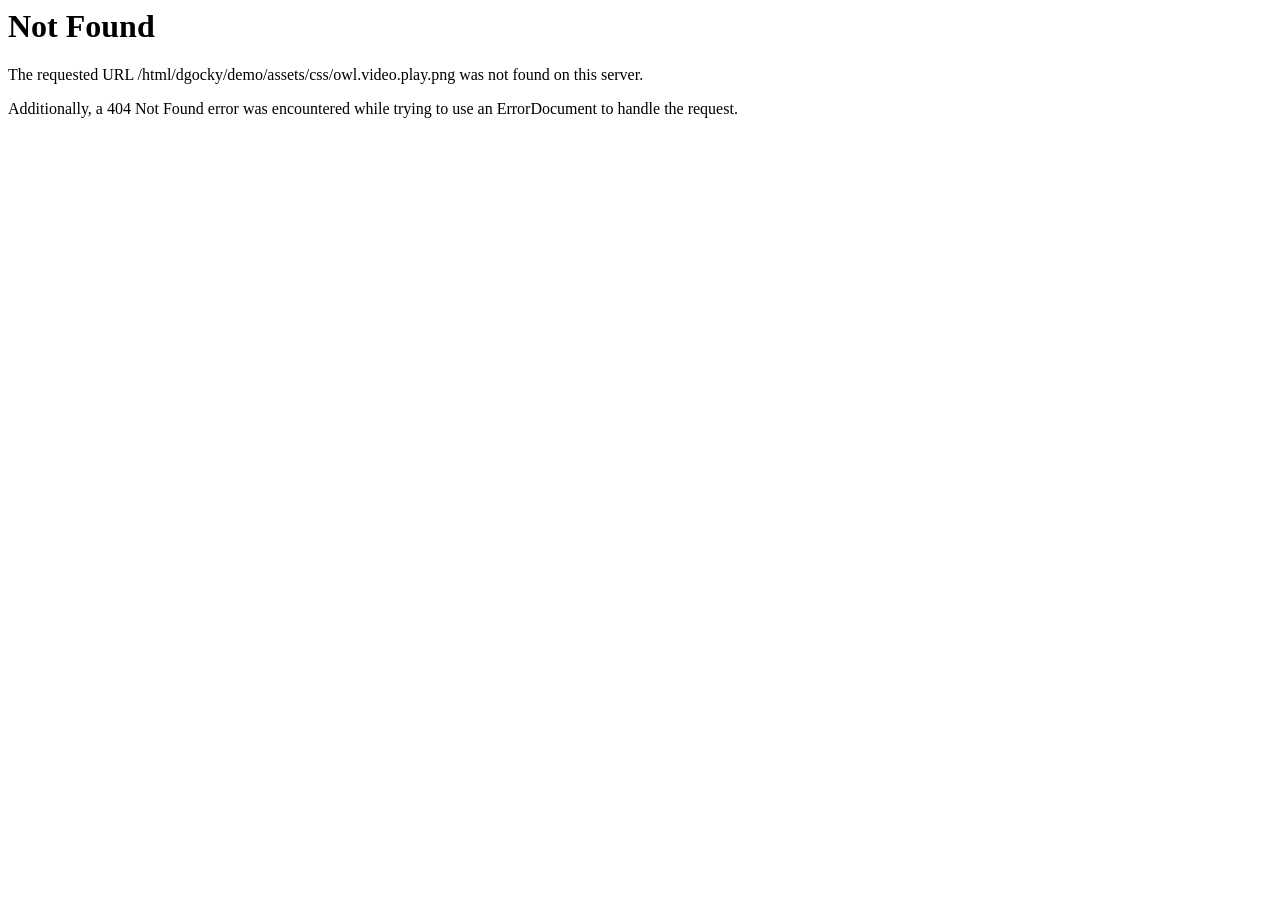
<file: assets/css/owl.video.play.html>
<!DOCTYPE HTML PUBLIC "-//IETF//DTD HTML 2.0//EN">
<html><head>
<title>404 Not Found</title>
</head><body>
<h1>Not Found</h1>
<p>The requested URL /html/dgocky/demo/assets/css/owl.video.play.png was not found on this server.</p>
<p>Additionally, a 404 Not Found
error was encountered while trying to use an ErrorDocument to handle the request.</p>
</body></html>
</file>
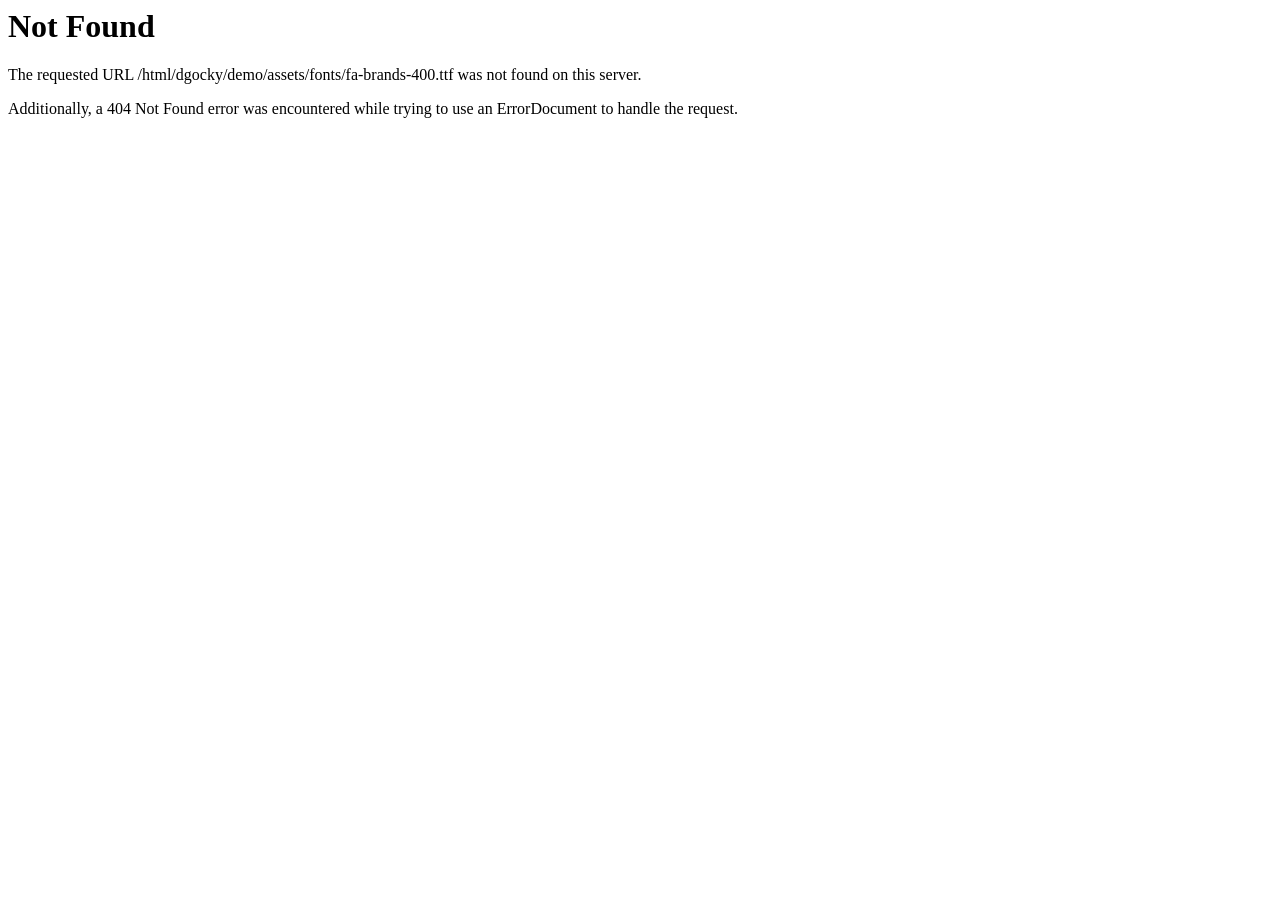
<file: assets/fonts/fa-brands-400.html>
<!DOCTYPE HTML PUBLIC "-//IETF//DTD HTML 2.0//EN">
<html><head>
<title>404 Not Found</title>
</head><body>
<h1>Not Found</h1>
<p>The requested URL /html/dgocky/demo/assets/fonts/fa-brands-400.ttf was not found on this server.</p>
<p>Additionally, a 404 Not Found
error was encountered while trying to use an ErrorDocument to handle the request.</p>
</body></html>
</file>
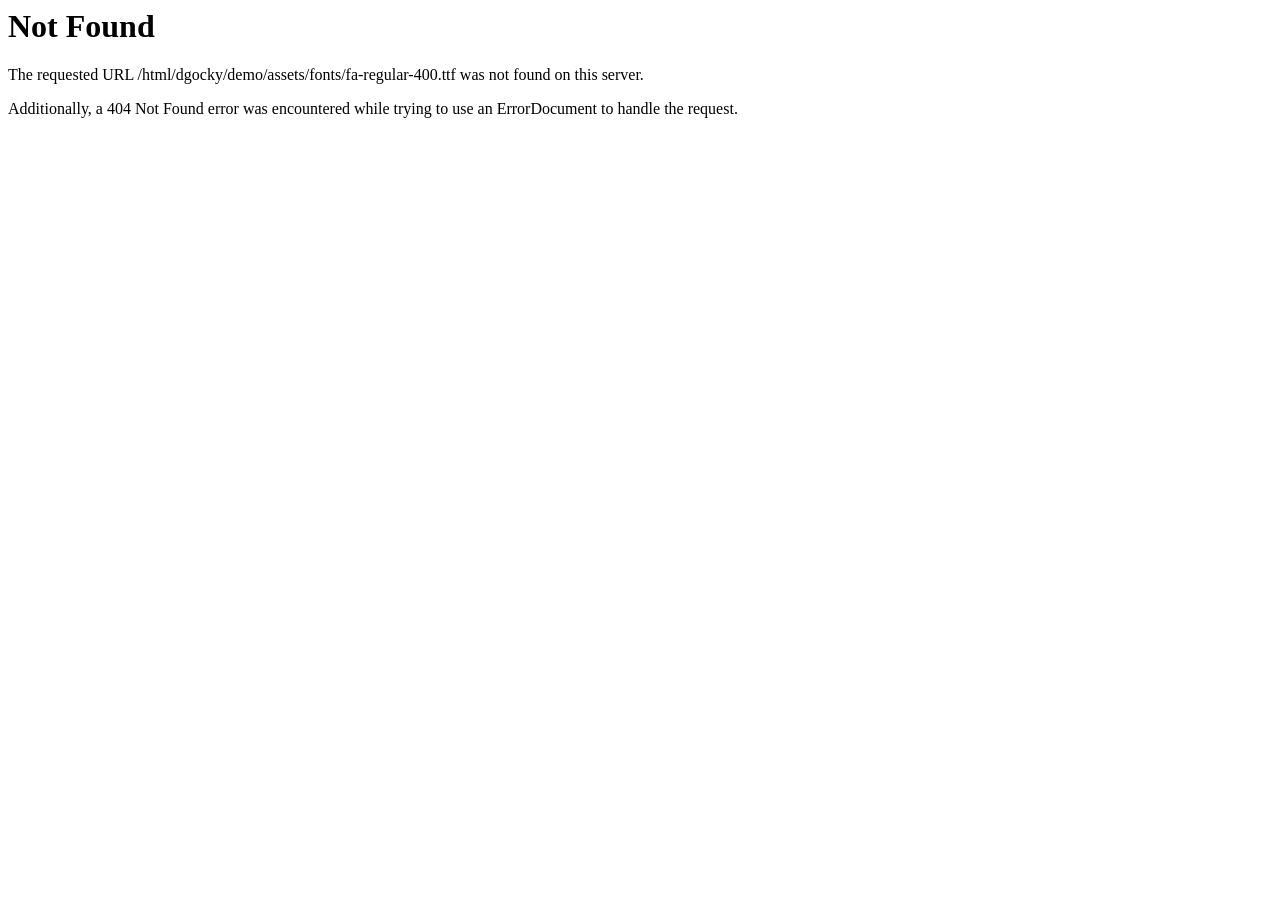
<file: assets/fonts/fa-regular-400.html>
<!DOCTYPE HTML PUBLIC "-//IETF//DTD HTML 2.0//EN">
<html><head>
<title>404 Not Found</title>
</head><body>
<h1>Not Found</h1>
<p>The requested URL /html/dgocky/demo/assets/fonts/fa-regular-400.ttf was not found on this server.</p>
<p>Additionally, a 404 Not Found
error was encountered while trying to use an ErrorDocument to handle the request.</p>
</body></html>
</file>
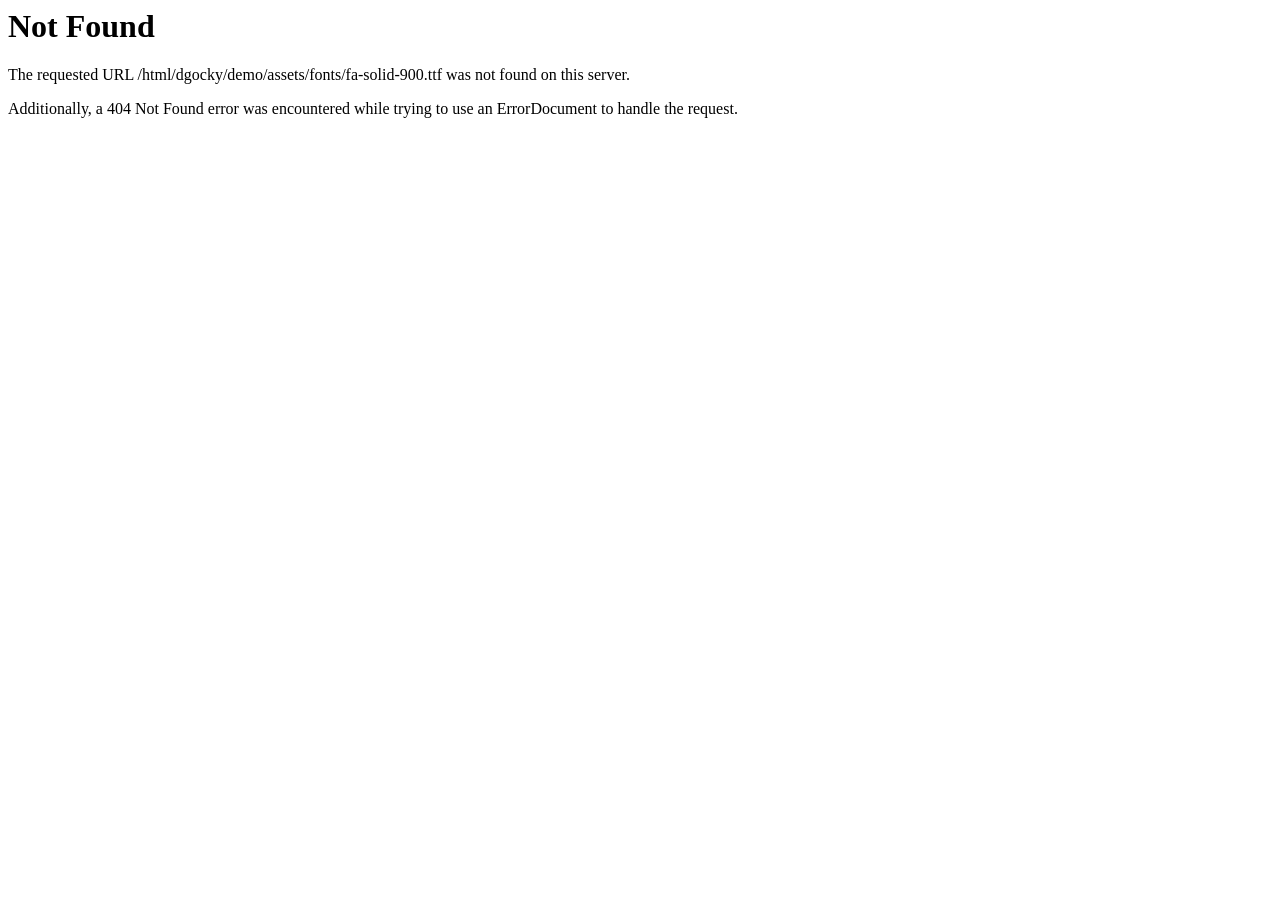
<file: assets/fonts/fa-solid-900.html>
<!DOCTYPE HTML PUBLIC "-//IETF//DTD HTML 2.0//EN">
<html><head>
<title>404 Not Found</title>
</head><body>
<h1>Not Found</h1>
<p>The requested URL /html/dgocky/demo/assets/fonts/fa-solid-900.ttf was not found on this server.</p>
<p>Additionally, a 404 Not Found
error was encountered while trying to use an ErrorDocument to handle the request.</p>
</body></html>
</file>
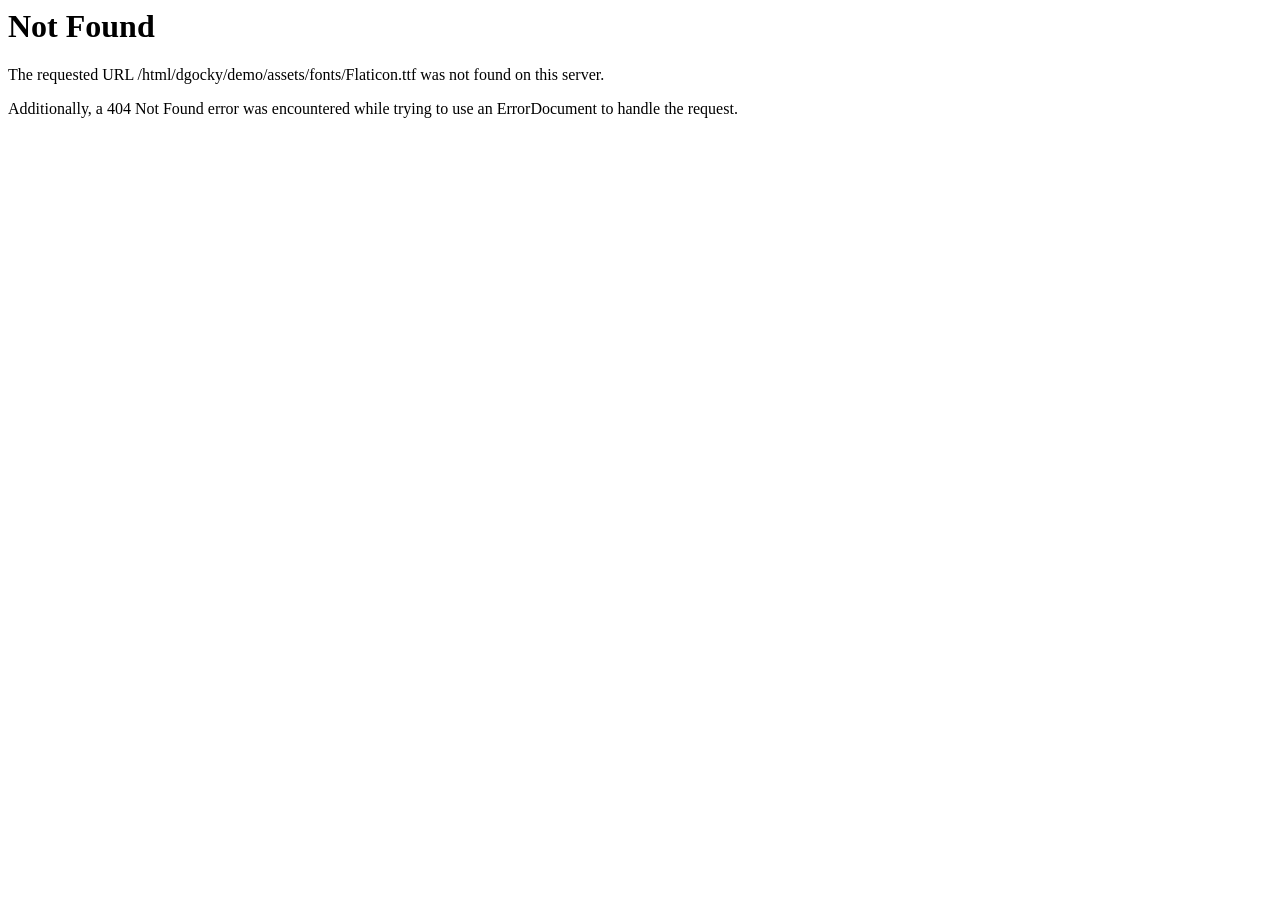
<file: assets/fonts/Flaticon.html>
<!DOCTYPE HTML PUBLIC "-//IETF//DTD HTML 2.0//EN">
<html><head>
<title>404 Not Found</title>
</head><body>
<h1>Not Found</h1>
<p>The requested URL /html/dgocky/demo/assets/fonts/Flaticon.ttf was not found on this server.</p>
<p>Additionally, a 404 Not Found
error was encountered while trying to use an ErrorDocument to handle the request.</p>
</body></html>
</file>
